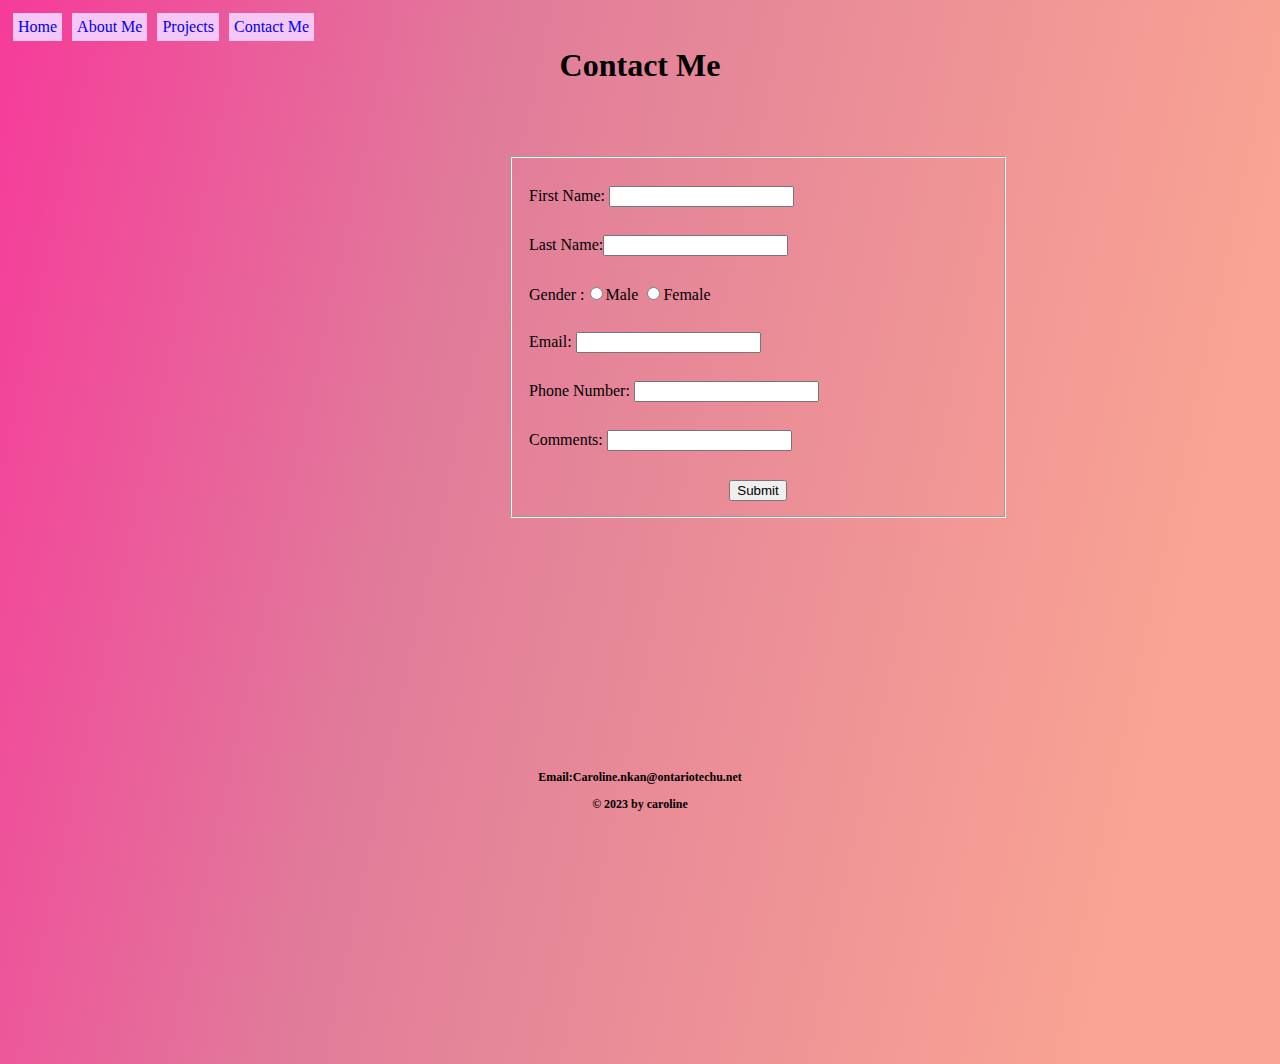
<file: contact.html>
<!DOCTYPE html>
<head>
  <meta charset="UTF-8" />
  <link rel="stylesheet" href="stylecontact.css" />
</head>
<style></style>
<body>
  <header>
    <nav>
      <li><a href="home.html">Home</a></li>
      <li><a href="about.html">About Me</a></li>
      <li><a href="project.html">Projects</a></li>
      <li><a href="contact.html">Contact Me</a></li>
    </nav>
  </header>
  <section class="Contact">
    <br />
    <h1>Contact Me</h1>

    <form>
      <fieldset>
        <br />
        <div class="box">
          First Name: <input type="text" name="username" required />
          <!---For user to Input First Name-->
        </div>
        <br />
        <div class="box">
          Last Name:<input type="text" name="lastname" required />
          <!---For user to Input Last Name-->
        </div>
        <br />
        <div class="box">
          Gender :<input type="radio" name="Gender" value="Male" required />Male
          <!---For user to Choose Gender-->
          <input type="radio" name="Gender" value="Female" required />Female
        </div>
        <br />
        <div class="box">
          Email: <input type="email" name="email" required />
          <!---For user to input email address-->
        </div>
        <br />
        <div class="box">
          Phone Number: <input type="text" name="phone" required />
          <!---For user to Input Phone Number-->
        </div>
        <br />
        <div class="box">
          Comments: <input type="text" name="message" required />
          <!---For user to Input Comments-->
        </div>
        <br />
        <div class="button">
          <input type="Submit" name="Submit" value="Submit" />
          <!---For user to submit Form-->
        </div>
      </fieldset>
    </form>
  </section>
  <footer>
    <div class="Email"><p>Email:Caroline.nkan@ontariotechu.net</p></div>
    <div class="Copyright"><p>&copy; 2023 by caroline</p></div>
  </footer>
</body>
</file>
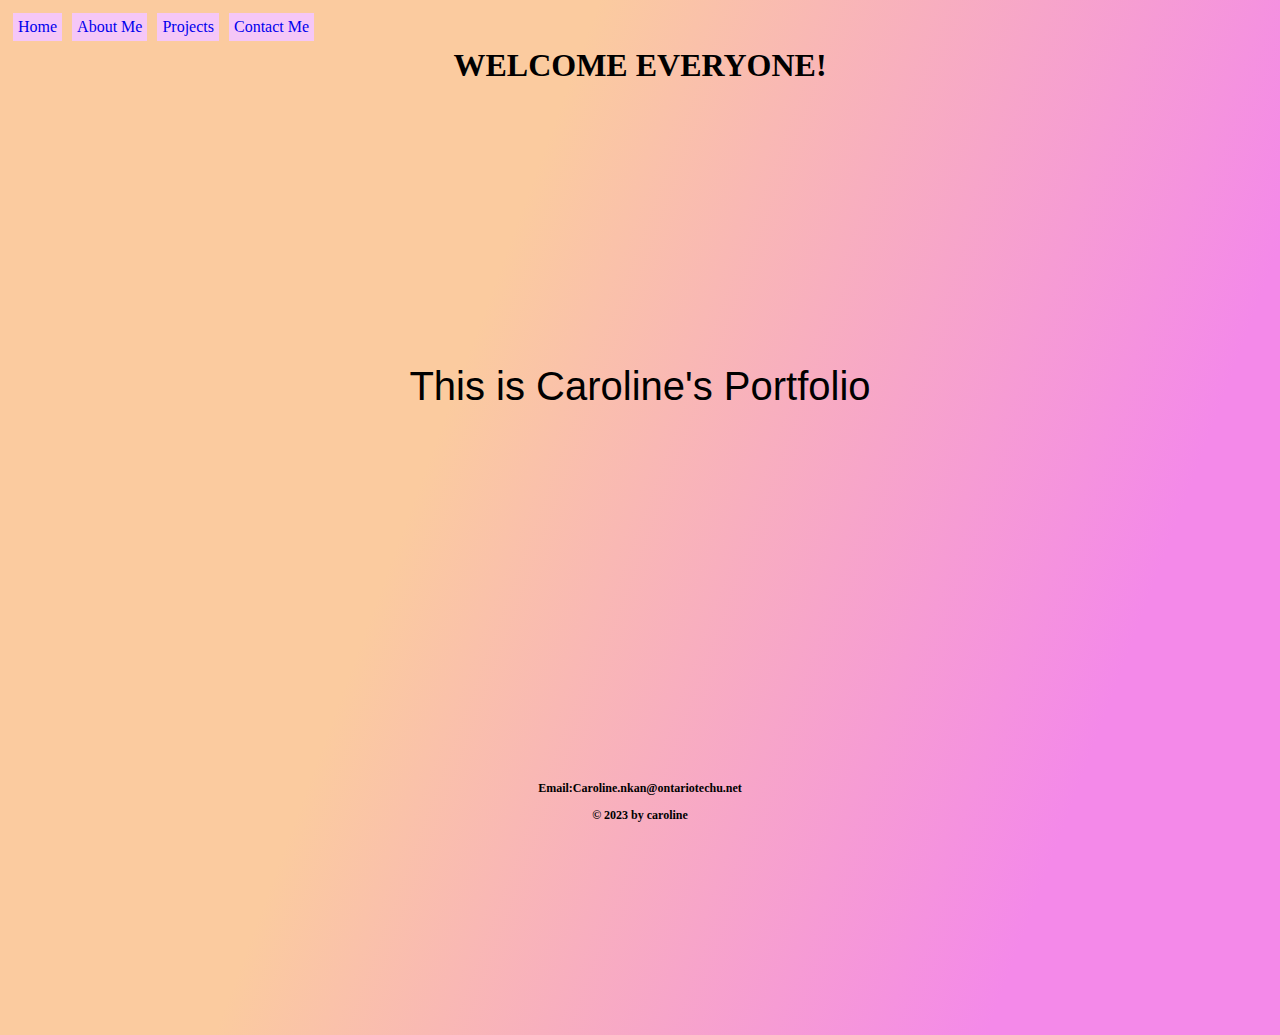
<file: home.html>
<!DOCTYPE html>
<html>
  <head>
    <meta charset="UTF-8" />
    <title>My Portfolio Website</title>
    <!--Title of webpage-->
    <link rel="stylesheet" href="stylehome.css" />
    <!--This links us to our stylesheet-->
  </head>
  <body>
    <header>
      <nav>
        <li><a href="home.html">Home</a></li>
        <li><a href="about.html">About Me</a></li>
        <li><a href="project.html">Projects</a></li>
        <li><a href="contact.html">Contact Me</a></li>
      </nav>
    </header>
    <div id="Home">
      <div class="home wrapper">
        <br />
        <h1>WELCOME EVERYONE!</h1>
        <div class="Name"><p>This is Caroline's Portfolio</p></div>
      </div>
      <footer>
        <div class="Email"><p>Email:Caroline.nkan@ontariotechu.net</p></div>
        <div class="Copyright"><p>&copy; 2023 by caroline</p></div>
      </footer>
    </div>
  </body>
</html>
</file>
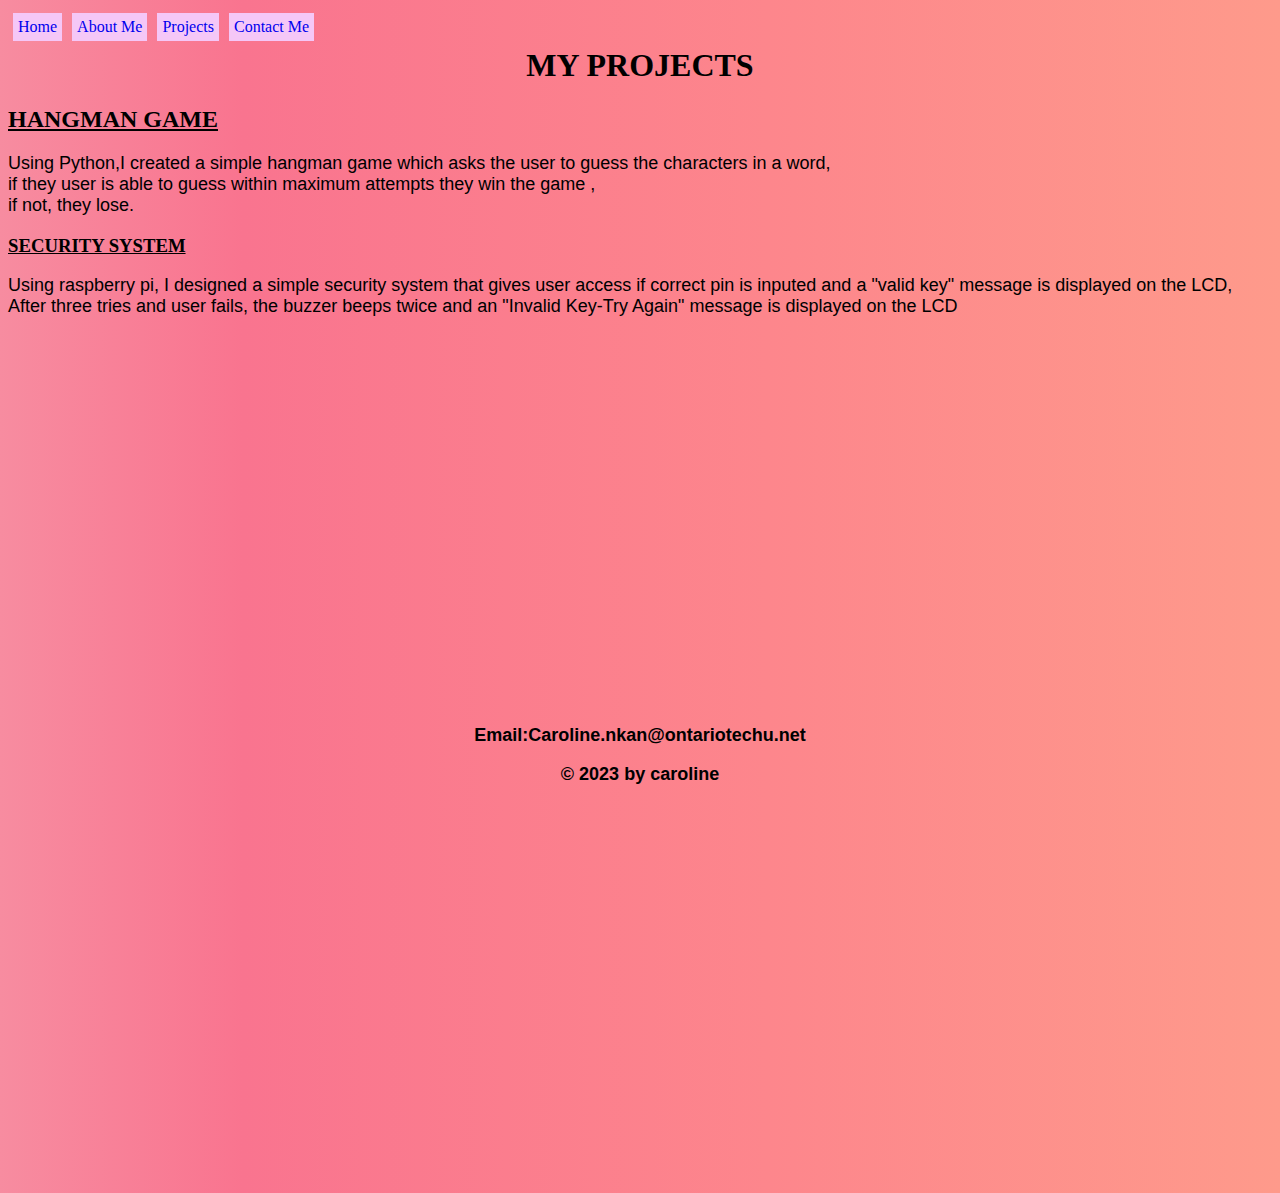
<file: project.html>
<!DOCTYPE html>
<html lang="en">
  <head>
    <meta charset="UTF-8" />
    <title>My Portfolio Website</title>
    <!--Title of webpage-->
    <link rel="stylesheet" href="styleproject.css" />
    <!--This links us to our stylesheet-->
  </head>
  <style></style>
  <header>
    <nav>
      <li><a class="navi" href="index.html">Home</a></li>
      <li><a href="about.html">About Me</a></li>
      <li><a href="project.html">Projects</a></li>
      <li><a href="contact.html">Contact Me</a></li>
    </nav>
  </header>
  <section class="Projects">
    <br />
    <h1>MY PROJECTS</h1>
    <article>
      <h2>HANGMAN GAME</h2>
      <p>
        Using Python,I created a simple hangman game which asks the user to
        guess the characters in a word, <br />if they user is able to guess
        within maximum attempts they win the game ,<br />if not, they lose.
      </p>
    </article>
    <article>
      <h3>SECURITY SYSTEM</h3>
      <p>
        Using raspberry pi, I designed a simple security system that gives user
        access if correct pin is inputed and a "valid key" message is displayed
        on the LCD, <br />
        After three tries and user fails, the buzzer beeps twice and an "Invalid
        Key-Try Again" message is displayed on the LCD
      </p>
    </article>
  </section>
  <footer>
    <div class="Email"><p>Email:Caroline.nkan@ontariotechu.net</p></div>
    <div class="Copyright"><p>&copy; 2023 by caroline</p></div>
  </footer>
</html>
</file>
<file: stylecontact.css>
li {
  float: left;
  list-style-type: none;
  margin: 5px;
  padding: 5px;
  background-color: #f5c7f7;
  color: #27296d;
  border: 10px;
}
li a {
  text-align: center;
  text-decoration: none;
}
li a:hover {
  text-decoration: underline;
  border-color: black;
}
h1 {
  text-align: center;
}
form {
  width: 500px;
  padding-top: 50px;
  padding-left: 500px;
  padding-right: 100px;
}
.box {
  padding: 5px;
}
.button {
  padding: 5px;
  text-align: center;
  font-size: 18px;
  transition: all 200ms ease-in-out;
  border-radius: 30px;
  color: #f5c7f7;
}
footer {
  text-align: center;
  padding: 100px;
  margin: 140px;
  font-weight: bold;
  font-size: 12px;
}
body {
  background: linear-gradient(
    102.2deg,
    rgb(252, 40, 154) -9.9%,
    rgb(224, 125, 154) 34.7%,
    rgb(250, 165, 147) 89.1%
  );
}
</file>
<file: stylehome.css>
li {
  float: left;
  list-style-type: none;
  margin: 5px;
  padding: 5px;
  background-color: #f5c7f7;
  color: #27296d;
  border: 10px;
}
li a {
  text-align: center;
  text-decoration: none;
}
li a:hover {
  text-decoration: underline;
  border-color: black;
}
h1 {
  text-align: center;
}
.Name {
  text-align: center;
  font-size: 40px;
  font-family: Arial, Helvetica, sans-serif;
  margin: 120px;
  padding: 120px;
}
footer {
  text-align: center;
  padding: 60px;
  margin: 140px;
  font-weight: bold;
  font-size: 12px;
}
body {
  background: linear-gradient(
    110.4deg,
    rgb(251, 203, 159) 36%,
    rgb(244, 137, 233) 82.4%
  );
}
</file>
<file: styleproject.css>
li {
  float: left;
  list-style-type: none;
  margin: 5px;
  padding: 5px;
  background-color: #f5c7f7;
  color: #27296d;
  border: 10px;
}
li a {
  text-align: center;
  text-decoration: none;
}
li a:hover {
  text-decoration: underline;
  border-color: black;
}
h1 {
  text-align: center;
}
h2 {
  text-decoration: underline;
  font-family: cursive;
}
h3 {
  text-decoration: underline;
  font-family: cursive;
}
p {
  font-size: 18px;
  display: block;
  font-family: Arial, Helvetica, sans-serif;
}
body {
  background: linear-gradient(
    to right,
    #f78ca0 0%,
    #f9748f 19%,
    #fd868c 60%,
    #fe9a8b 100%
  );
}
footer {
  text-align: center;
  padding: 250px;
  margin: 140px;
  font-weight: bold;
  font-size: 10px;
}
</file>
